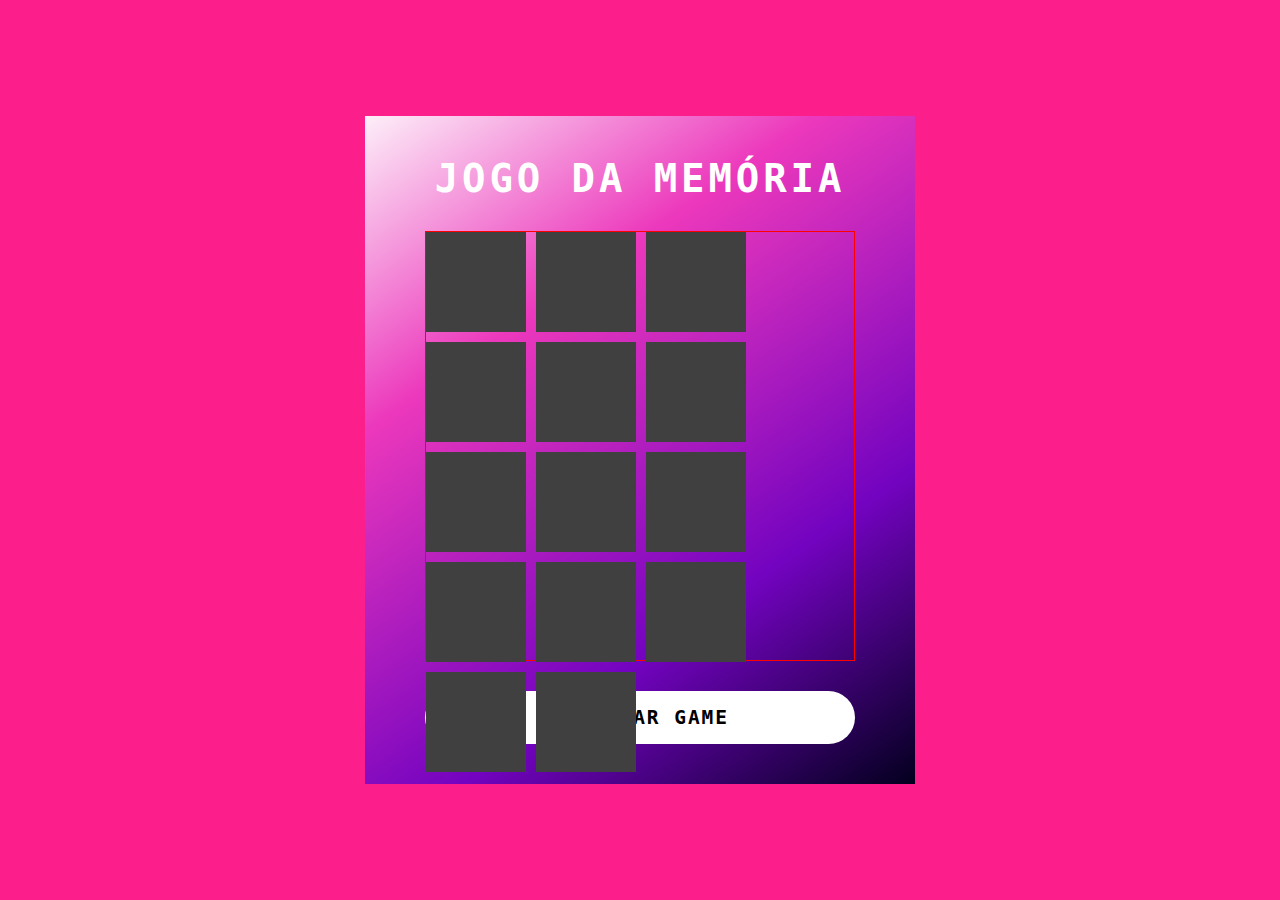
<file: Portifolio/Memória/index.html>
<!DOCTYPE html>
<html lang="pt-br">
<head>
    <meta charset="UTF-8">
    <meta name="viewport" content="width=device-width, initial-scale=1.0">
    <title>Memory Game</title>
    <link rel="stylesheet" href="src/styles/main.css">
    <link rel="stylesheet" href="src/styles/reset.css">
</head>
<body>
    <!-- Como colocar música? HTML -->
    <div class="container">
        <h2> Jogo da Memória</h2>
        <div class="game"></div>
        <button class="reset" onclick="window.location.reload()">
            Reinicar Game</button>
    </div>

    <script src="src/JS/main.js" defer></script>
</body>
</html>
</file>
<file: Portifolio/Memória/src/styles/main.css>
body {
    display: flex;
    justify-content: center;
    align-items: center;
    min-height: 100vh;
    background: #fc1e8a;
    user-select: none;
  }
  
  .container {
    position: relative;
    display: flex;
    flex-direction: column;
    justify-content: center;
    align-items: center;
    gap: 30px;
    background: linear-gradient(
      325deg,
      #03001e 0%,
      #7303c0 30%,
      #ec38bc 70%,
      #fdeff9 100%
    );
    padding: 40px 60px;
  }

  h2{
    font-size: 3em;
    color: #fff;
    text-transform: uppercase;
    letter-spacing: 0.1em;

}

.reset{
    padding: 15px 20px;
    width: 100%;
    text-transform: uppercase;
    color: #000000;
    border: none;
    background-color: #FFF ;
    font-size: 1.5em;
    letter-spacing: 0.1em;
    cursor:pointer;
    border-radius: 30px;
    font-weight: 600;
 }

.reset:focus{
    color: #ec38bc;
    background-color: #262809;
}

.game{
    border: 1px solid red;
    width: 430px;
    height: 430px;
    display: flex;
    flex-wrap: wrap;
    gap: 10px;
    transform-style: preserve-3d;
    perspective: 500px;
}

.item{
    position: relative;
    width: 100px;
    height: 100px;
    display: flex;
    align-items: center;
    justify-content: center;
    background-color: #FFF;

    font-size: 3em;
    transform: rotateY(180deg);
    transition: 0.25;
}

.item::after{
    content: "";
    position: absolute;
    inset: 0;
    background: #404040;
    transition: 0.25;
    transform: rotateY(0deg);
    backface-visibility: hidden;
}

item.boxOpen{
  transform: rotateY(0deg);
}

.bocOpen::after,
.boxMatch{
transform: rotateY(180deg);
}
</file>
